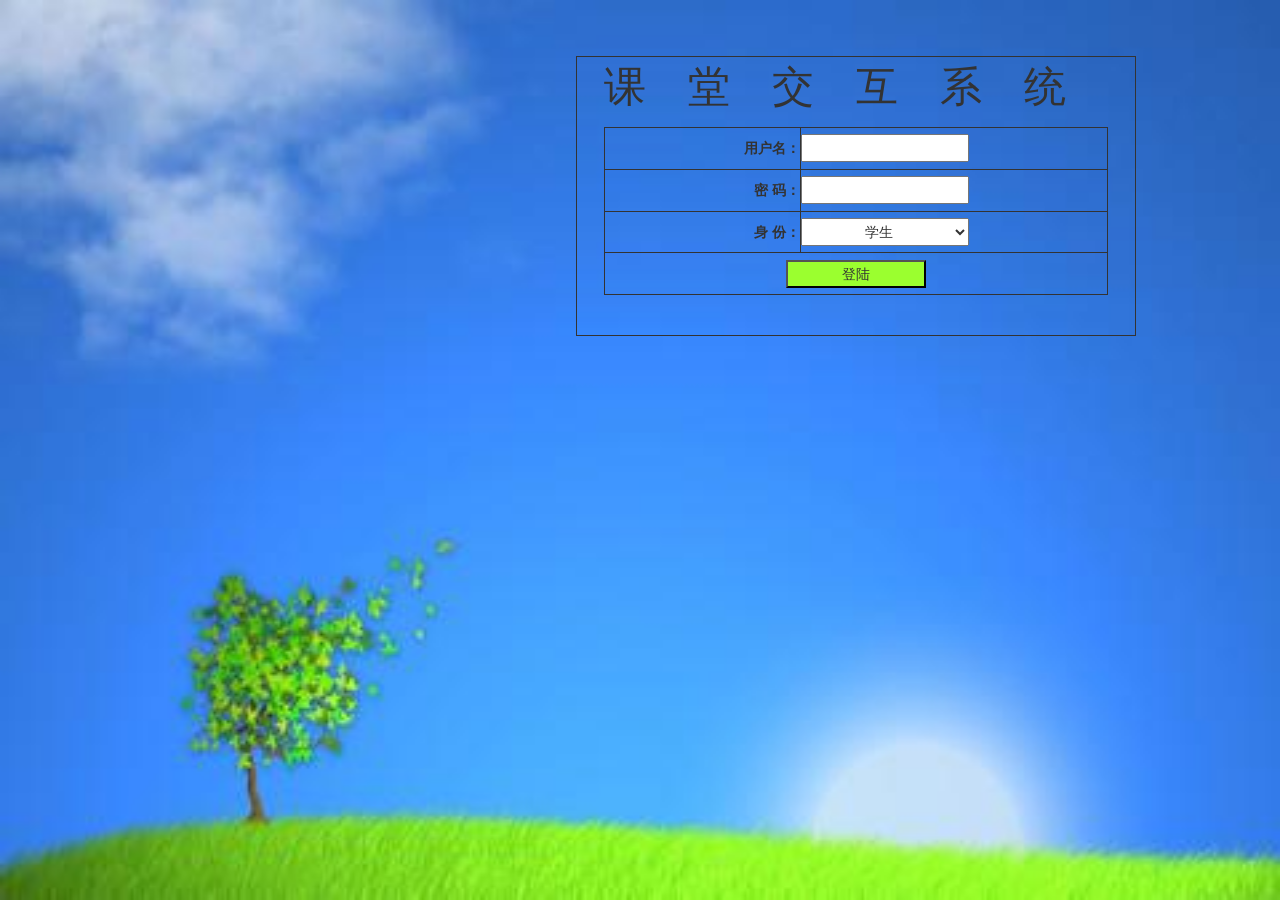
<file: index.html>
<!DOCTYPE html>
<html>
<head>
	<meta charset="utf-8">
	<title>登陆页面</title>
	<link rel="stylesheet" type="text/css" href="css/index.css">
	<link rel="stylesheet" type="text/css" href="bootstrap/css/bootstrap.min.css">
	<script type="text/javascript" src="js/jquery.min.js"></script>
	<script type="text/javascript" src="bootstrap/js/bootstrap.min.js"></script>
	<script type="text/javascript" src="js/index.js"></script>
</head>
<body>
	<section>			
		<form>
			<p class="title">课堂交互系统</p>
			<table>
				<tr>
					<td class="td_left">
						<span>用户名：</span>
					</td>
					<td class="td_right">
						<input type="text" id="userid" name="userid">
					</td>
				</tr>
				<tr>
					<td class="td_left">
						<span>密&nbsp;码：</span>
					</td>
					<td class="td_right">
						<input type="text" id="pwd" name="pwd">
					</td>
				</tr>
				<tr>
					<td class="td_left">
						<span>身&nbsp;份：</span>
					</td>
					<td class="td_right">
						<select name="userType" id="userType">
							<option>学生</option>
							<option>教师</option>
							<option>管理员</option>
						</select>
					</td>
				</tr>
				<tr>
					<td colspan="2"><input type="button" id="submit" name="submit" value="登陆"></td>
				</tr>
			</table>
		</form>
	</section>
	
</body>
</html>
</file>
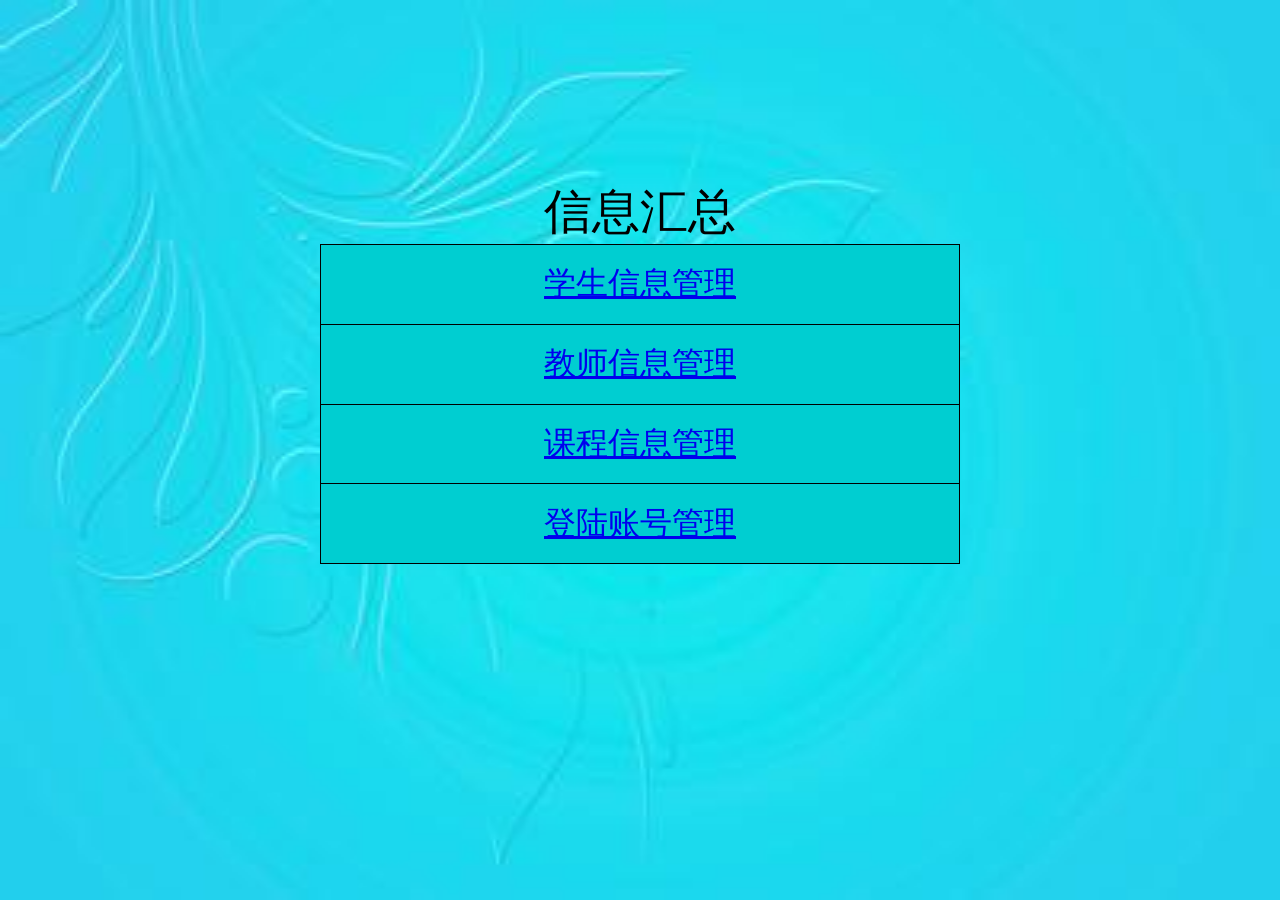
<file: html/admin.html>
<!DOCTYPE html>
<html>
<head>
	<meta charset="utf-8">
	<title></title>
	<link rel="stylesheet" type="text/css" href="../css/admin.css">
	<script type="text/javascript" src="../js/jquery.min.js"></script>
	<script type="text/javascript" src="../js/admin.js"></script>
</head>
<body>
	<section>
		<form>
			<table>
				<thead><caption>信息汇总</caption></thead>
				<tbody>
					<tr>
						<td><a href="admin_stu.html">学生信息管理</a></td>
					</tr>
					<tr>
						<td><a href="admin_tea.html">教师信息管理</a></td>
					</tr>
					<tr>
						<td><a href="admin_course.html">课程信息管理</a></td>
					</tr>
					<tr>
						<td><a href="admin_login.html">登陆账号管理</a></td>
					</tr>
				</tbody>
			</table>
		</form>
	</section>
	
</body>


</html>
</file>
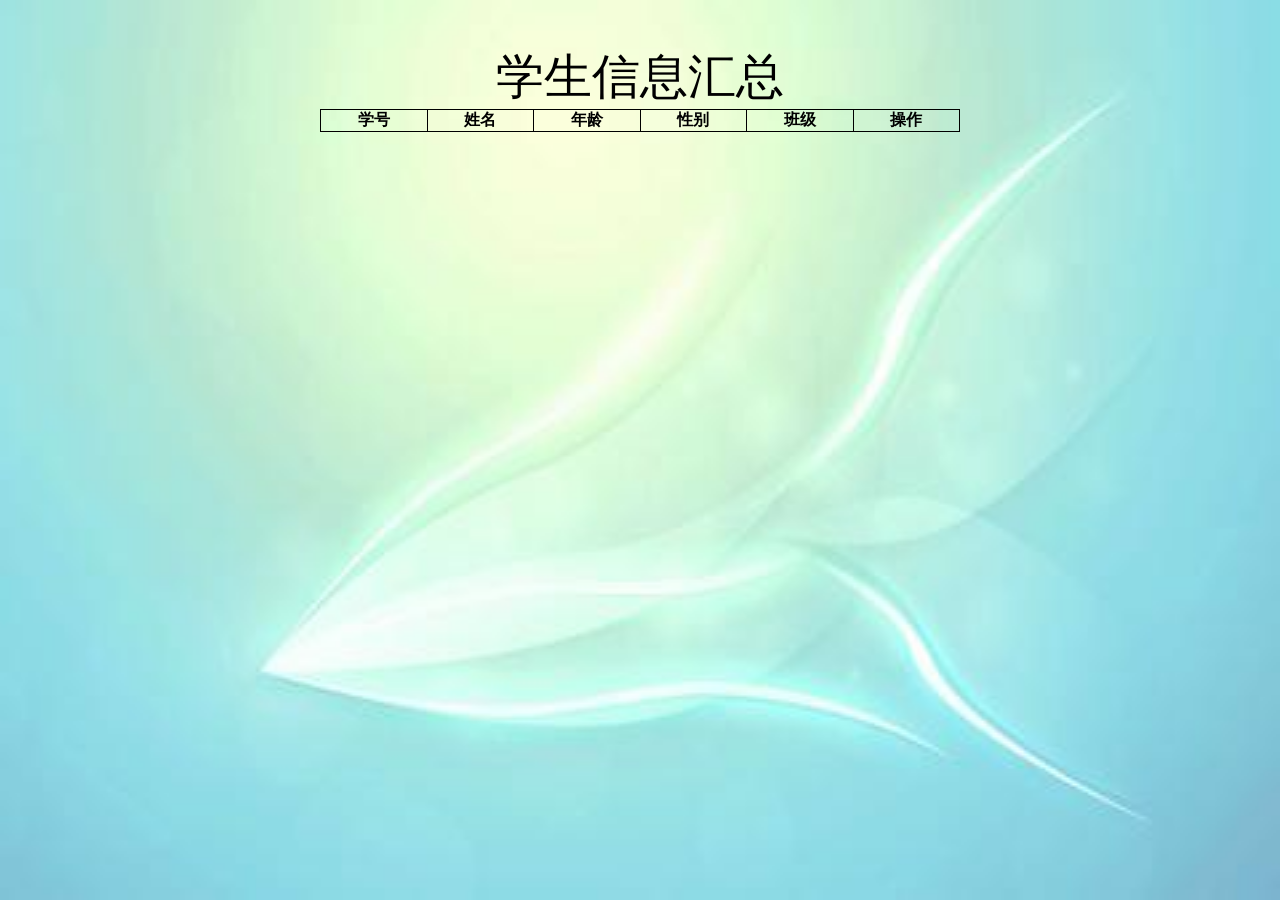
<file: html/admin_course.html>
<!DOCTYPE html>
<html>
<head>
	<meta charset="utf-8">
	<title></title>
	<link rel="stylesheet" type="text/css" href="../css/admin_stu.css">
</head>
<body>
	<section>
		<form>
			<table>
				<caption>学生信息汇总</caption>
				<thead>
					<tr>
						<th>学号</th>
						<th>姓名</th>
						<th>年龄</th>
						<th>性别</th>
						<th>班级</th>
						<th colspan="2">操作</th>
					</tr>
				</thead>
				<tbody></tbody>
			</table>
		</form>
	</section>
	<div id="newStuPanel">
		<form>
			<ul>
				<li>学号：<input type="text" id="sno" name=""></li>
				<li>姓名：<input type="text" id="sname" name=""></li>
				<li>年龄：<input type="text" id="sage" name=""></li>
				<li>性别：<input type="text" id="ssex" name=""></li>
				<li>班级：<input type="text" id="sclass" name=""></li>
				<li>
					<button type="button" id="saveNewStu">保存</button>
					<button type="button" id="closeNew">取消</button>
				</li>
			</ul>
		</form>
	</div>
	<div id="updateStuPanel">
		<form>
			<ul>
				<li>学号：<input type="text" id="upsno" name="" disabled="yes"></li>
				<li>姓名：<input type="text" id="upsname" name=""></li>
				<li>年龄：<input type="text" id="upsage" name=""></li>
				<li>性别：<input type="text" id="upssex" name=""></li>
				<li>班级：<input type="text" id="upsclass" name=""></li>
				<li>
					<button type="button" id="updateStu">保存</button>
					<button type="button" id="closeUpdate">取消</button>
				</li>
			</ul>
		</form>
	</div>
</body>
<script type="text/javascript" src="../js/jquery.min.js"></script>
<script type="text/javascript" src="../js/admin.js"></script>
<script type="text/javascript">
	$("#newStuPanel").hide();
	$("#updateStuPanel").hide();
	function newStu(obj){
		$("#newStuPanel").show();
	}
	$("#closeNew").click(function(){
		$("#newStuPanel").hide();
	});
	$("#closeUpdate").click(function(){
		$("#updateStuPanel").hide();
	});
	$("#saveNewStu").click(function(){
		var sno = encodeURIComponent($("#sno").val());
		var sname = encodeURIComponent($("#sname").val());
		var sage = encodeURIComponent($("#sage").val());
		var ssex = encodeURIComponent($("#ssex").val());
		var sclass = encodeURIComponent($("#sclass").val());
		var xhr = getXMLHttpRequest();
		xhr.onreadystatechange = function(){
			if (xhr.readyState == 4 && xhr.status == 200) {
				location.href = "admin_stu.html";
			}
		}
		xhr.open("post","http://localhost/ktjhxt/php/admin_add_stu.php",true);
		xhr.setRequestHeader("content-type","application/x-www-form-urlencoded");
		xhr.send("sno="+sno+"&sname="+sname+"&sage="+sage+"&ssex="+ssex+"&sclass="+sclass);
	});
	function deleteStu(obj){
		var deleteKey = encodeURIComponent($("tr:eq("+obj+")").children()[0].textContent);
		var xhr = getXMLHttpRequest();
		xhr.onreadystatechange = function(){
			if (xhr.readyState == 4 && xhr.status == 200) {
				location.href = "admin_stu.html";
				// console.log(xhr.responseText);
			}
		}
		xhr.open("post","http://localhost/ktjhxt/php/admin_delete_stu.php",true);
		xhr.setRequestHeader("content-type","application/x-www-form-urlencoded");
		xhr.send("deleteKey="+deleteKey);
	}
	function updateStu(obj){
		$("#updateStuPanel").show();
		$("#upsno").val($("tr:eq("+obj+")").children()[0].textContent);
		$("#upsname").val($("tr:eq("+obj+")").children()[1].textContent);
		$("#upsage").val($("tr:eq("+obj+")").children()[2].textContent);
		$("#upssex").val($("tr:eq("+obj+")").children()[3].textContent);
		$("#upsclass").val($("tr:eq("+obj+")").children()[4].textContent);
	}
	$("#updateStu").click(function(){
		var upsno = encodeURIComponent($("#upsno").val());
		var upsname = encodeURIComponent($("#upsname").val());
		var upsage = encodeURIComponent($("#upsage").val());
		var upssex = encodeURIComponent($("#upssex").val());
		var upsclass = encodeURIComponent($("#upsclass").val());
		var xhr = getXMLHttpRequest();
		xhr.onreadystatechange = function(){
			if (xhr.readyState == 4 && xhr.status == 200) {
				location.href = "admin_stu.html";
				// console.log(xhr.responseText);
			}
		}
		xhr.open("post","http://localhost/ktjhxt/php/admin_update_stu.php",true);
		xhr.setRequestHeader("content-type","application/x-www-form-urlencoded");
		xhr.send("upsno="+upsno+"&upsname="+upsname+"&upsage="+upsage+"&upssex="+upssex+"&upsclass="+upsclass);
	});
</script>



<script type="text/javascript">
	function getXMLHttpRequest(){
		if (window.XMLHttpRequest) {
			return new XMLHttpRequest();
		}else{
			return new AtiveXObject("Microsoft.XMLHTTP");
		}
	}
	var xhr = getXMLHttpRequest();
	xhr.onreadystatechange = function(){
		if (xhr.readyState == 4 && xhr.status == 200) {
			var jsonObj = JSON.parse(xhr.responseText);
			var dataArr = jsonObj.stuJSON;
			for (var i = 0; i < dataArr.length; i++) {
				var htmlText = $("tbody").html();
				htmlText = htmlText+"<tr><td>"+dataArr[i].sno+"</td><td>"+dataArr[i].sname+"</td><td>"+dataArr[i].sage+"</td><td>"+dataArr[i].ssex+"</td><td>"+dataArr[i].sclass+"</td><td><a href='javascript:deleteStu("+(i+1)+");'>删除</a></td><td><a href='javascript:updateStu("+(i+1)+");'>修改</a></td></tr>"
				$("tbody").html(htmlText);
			}
			var tr = document.createElement("tr");
			$(tr).html("<td><a href='javascript:newStu();'>新增</a></td>");
			$("tbody").append(tr);
		}
	}
	xhr.open("get","http://localhost/ktjhxt/php/getStuData.php",true);
	xhr.send(null);
</script>
</html>
</file>
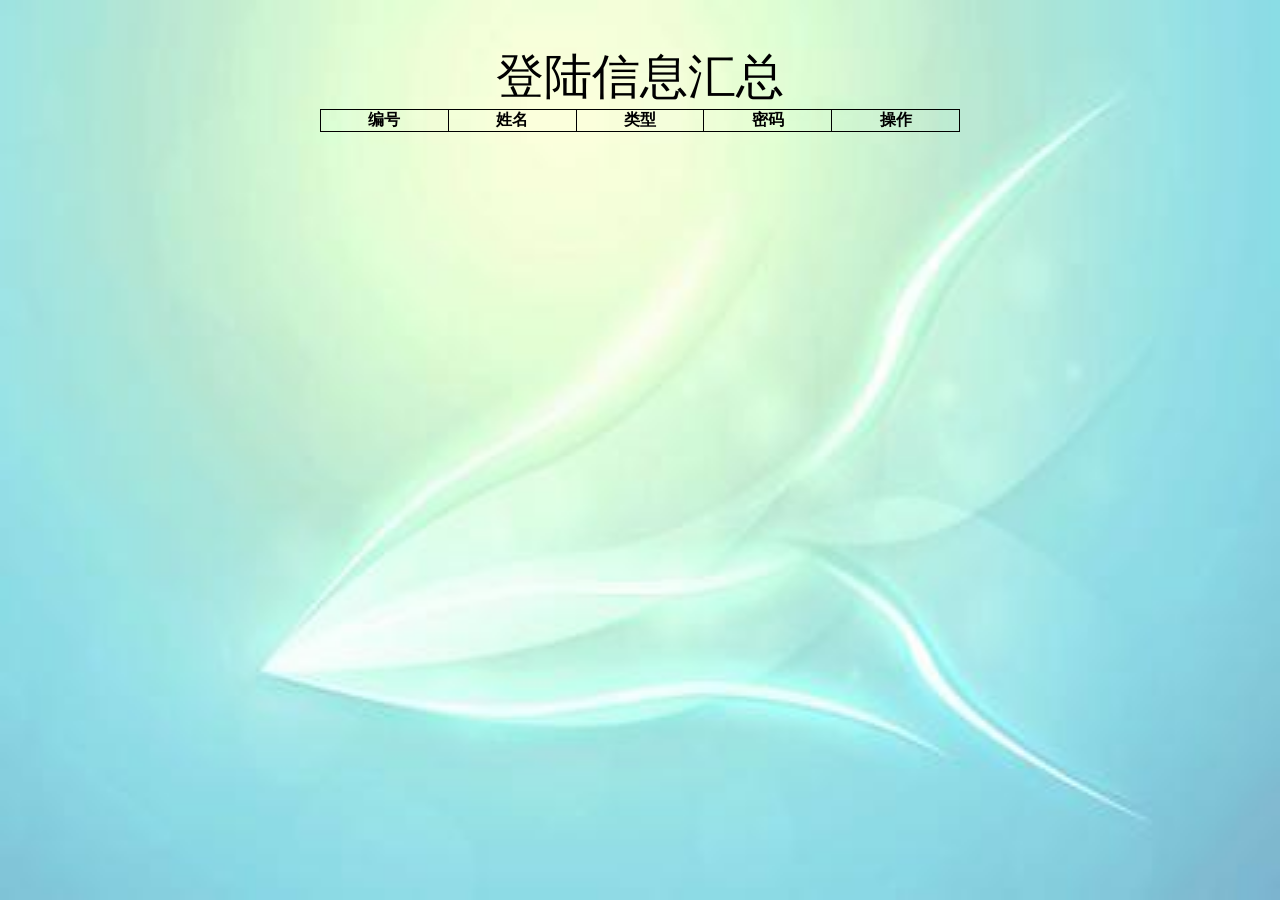
<file: html/admin_login.html>
<!DOCTYPE html>
<html>
<head>
	<meta charset="utf-8">
	<title></title>
	<link rel="stylesheet" type="text/css" href="../css/admin_stu.css">
</head>
<body>
	<section>
		<form>
			<table>
				<caption>登陆信息汇总</caption>
				<thead>
					<tr>
						<th>编号</th>
						<th>姓名</th>
						<th>类型</th>
						<th>密码</th>
						<th colspan="3">操作</th>
					</tr>
				</thead>
				<tbody></tbody>
			</table>
		</form>
	</section>
	<div id="newUserPanel">
		<form>
			<ul>
				<li>编号：<input type="text" id="uno" name=""></li>
				<li>姓名：<input type="text" id="uname" name=""></li>
				<li>类型：<input type="text" id="utype" name=""></li>
				<li>密码：<input type="text" id="upsw" name=""></li>
				<li>
					<button type="button" id="saveNewUser">保存</button>
					<button type="button" id="closeNew">取消</button>
				</li>
			</ul>
		</form>
	</div>
	<div id="updateUserPanel">
		<form>
			<ul>
				<li>编号：<input type="text" id="upuno" name="" disabled="yes"></li>
				<li>姓名：<input type="text" id="upuname" name=""></li>
				<li>类型：<input type="text" id="uputype" name=""></li>
				<li>密码：<input type="text" id="upupsw" name=""></li>
				<li>
					<button type="button" id="updateUser">保存</button>
					<button type="button" id="closeUpdate">取消</button>
				</li>
			</ul>
		</form>
	</div>
</body>
<script type="text/javascript" src="../js/jquery.min.js"></script>
<script type="text/javascript" src="../js/admin.js"></script>
<script type="text/javascript">
	$("#newUserPanel").hide();
	$("#updateUserPanel").hide();
	function newUser(obj){
		$("#newUserPanel").show();
	}
	$("#closeNew").click(function(){
		$("#newUserPanel").hide();
	});
	$("#closeUpdate").click(function(){
		$("#updateUserPanel").hide();
	});
	$("#saveNewUser").click(function(){
		var uno = encodeURIComponent($("#uno").val());
		var uname = encodeURIComponent($("#uname").val());
		var utype = encodeURIComponent($("#utype").val());
		var upsw = encodeURIComponent($("#upsw").val());
		var xhr = getXMLHttpRequest();
		xhr.onreadystatechange = function(){
			if (xhr.readyState == 4 && xhr.status == 200) {
				location.href = "admin_login.html";
			}
		}
		xhr.open("post","http://localhost/ktjhxt/php/admin_add_user.php",true);
		xhr.setRequestHeader("content-type","application/x-www-form-urlencoded");
		xhr.send("uno="+uno+"&uname="+uname+"&utype="+utype+"&upsw="+upsw);
	});
	function deleteUser(obj){
		var deleteKey = encodeURIComponent($("tr:eq("+obj+")").children()[0].textContent);
		var xhr = getXMLHttpRequest();
		xhr.onreadystatechange = function(){
			if (xhr.readyState == 4 && xhr.status == 200) {
				location.href = "admin_login.html";
				// console.log(xhr.responseText);
			}
		}
		xhr.open("post","http://localhost/ktjhxt/php/admin_delete_user.php",true);
		xhr.setRequestHeader("content-type","application/x-www-form-urlencoded");
		xhr.send("deleteKey="+deleteKey);
	}
	function resetPsw(obj){
		var resetKey = encodeURIComponent($("tr:eq("+obj+")").children()[0].textContent);
		
		var xhr = getXMLHttpRequest();
		xhr.onreadystatechange = function(){
			if (xhr.readyState == 4 && xhr.status == 200) {
				location.href = "admin_login.html";
				// console.log(xhr.responseText);
			}
		}
		xhr.open("post","http://localhost/ktjhxt/php/admin_reset_user.php",true);
		xhr.setRequestHeader("content-type","application/x-www-form-urlencoded");
		xhr.send("resetKey="+resetKey);console.log(resetKey);
	}
	function updateUser(obj){
		$("#updateUserPanel").show();
		$("#upuno").val($("tr:eq("+obj+")").children()[0].textContent);
		$("#upuname").val($("tr:eq("+obj+")").children()[1].textContent);
		$("#uputype").val($("tr:eq("+obj+")").children()[2].textContent);
		$("#upupsw").val($("tr:eq("+obj+")").children()[3].textContent);
	}

	$("#updateUser").click(function(){
		var upuno = encodeURIComponent($("#upuno").val());
		var upuname = encodeURIComponent($("#upuname").val());
		var uputype = encodeURIComponent($("#uputype").val());
		var upupsw = encodeURIComponent($("#upupsw").val());
		var xhr = getXMLHttpRequest();
		xhr.onreadystatechange = function(){
			if (xhr.readyState == 4 && xhr.status == 200) {
				location.href = "admin_login.html";
				// console.log(xhr.responseText);
			}
		}
		xhr.open("post","http://localhost/ktjhxt/php/admin_update_user.php",true);
		xhr.setRequestHeader("content-type","application/x-www-form-urlencoded");
		xhr.send("upsno="+upsno+"&upsname="+upsname+"&upsage="+upsage+"&upssex="+upssex+"&upsclass="+upsclass);
	});
</script>



<script type="text/javascript">
	function getXMLHttpRequest(){
		if (window.XMLHttpRequest) {
			return new XMLHttpRequest();
		}else{
			return new AtiveXObject("Microsoft.XMLHTTP");
		}
	}
	var xhr = getXMLHttpRequest();
	xhr.onreadystatechange = function(){
		if (xhr.readyState == 4 && xhr.status == 200) {
			var jsonObj = JSON.parse(xhr.responseText);
			var dataArr = jsonObj.userJSON;
			for (var i = 0; i < dataArr.length; i++) {
				var htmlText = $("tbody").html();
				htmlText = htmlText+"<tr><td>"+dataArr[i].id+"</td><td>"+dataArr[i].username+"</td><td>"+dataArr[i].usertype+"</td><td>"+dataArr[i].psw+"</td><td><a href='javascript:deleteUser("+(i+1)+");'>删除</a></td><td><a href='javascript:updateUser("+(i+1)+");'>修改</a></td><td><a href='javascript:resetPsw("+(i+1)+");'>重置密码</a></td></tr>"
				$("tbody").html(htmlText);
			}
			var tr = document.createElement("tr");
			$(tr).html("<td><a href='javascript:newUser();'>新增</a></td>");
			$("tbody").append(tr);
		}
	}
	xhr.open("get","http://localhost/ktjhxt/php/getUserData.php",true);
	xhr.send(null);
</script>
</html>
</file>
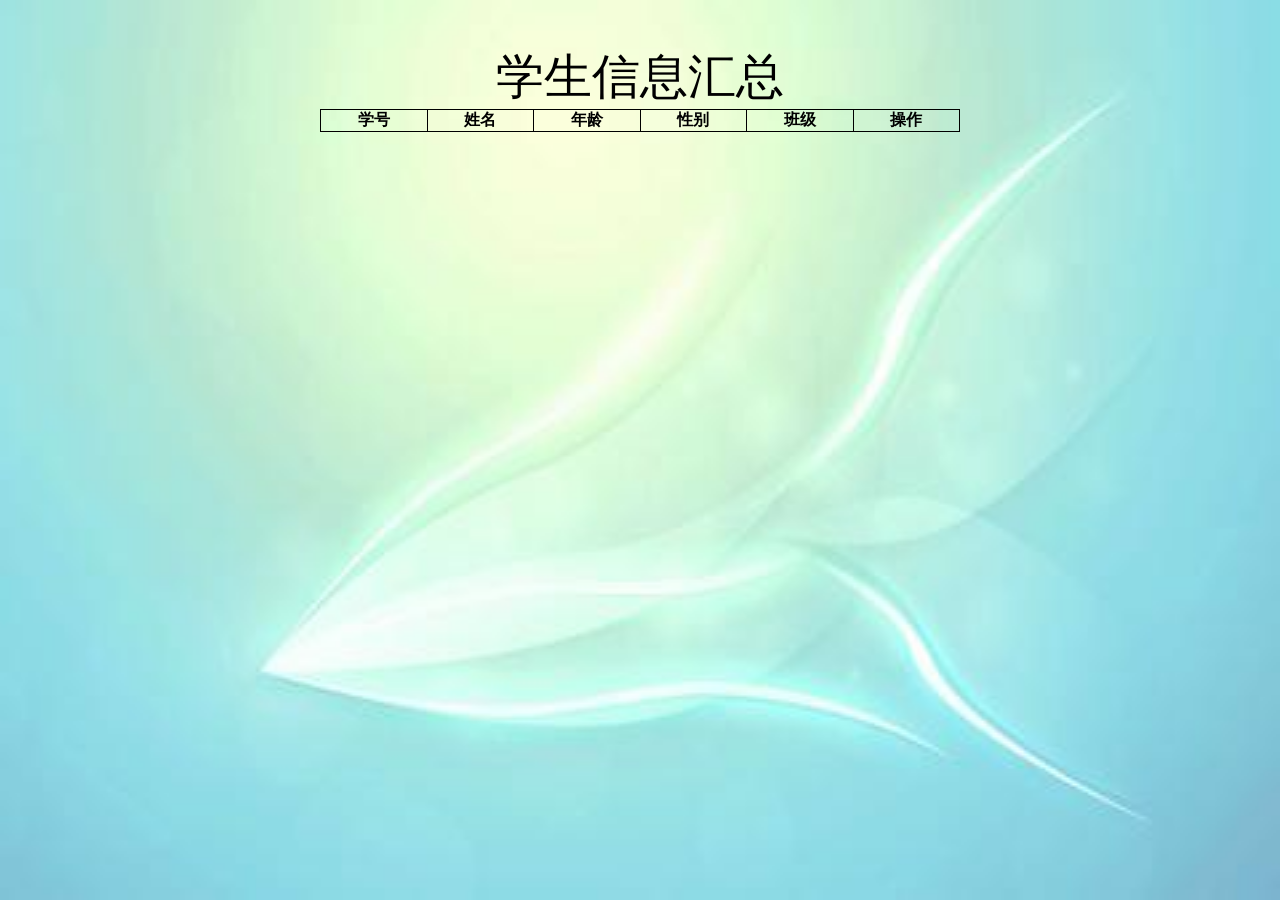
<file: html/admin_stu.html>
<!DOCTYPE html>
<html>
<head>
	<meta charset="utf-8">
	<title></title>
	<link rel="stylesheet" type="text/css" href="../css/admin_stu.css">
</head>
<body>
	<section>
		<form>
			<table>
				<caption>学生信息汇总</caption>
				<thead>
					<tr>
						<th>学号</th>
						<th>姓名</th>
						<th>年龄</th>
						<th>性别</th>
						<th>班级</th>
						<th colspan="2">操作</th>
					</tr>
				</thead>
				<tbody></tbody>
			</table>
		</form>
	</section>
	<div id="newStuPanel">
		<form>
			<ul>
				<li>学号：<input type="text" id="sno" name=""></li>
				<li>姓名：<input type="text" id="sname" name=""></li>
				<li>年龄：<input type="text" id="sage" name=""></li>
				<li>性别：<input type="text" id="ssex" name=""></li>
				<li>班级：<input type="text" id="sclass" name=""></li>
				<li>
					<button type="button" id="saveNewStu">保存</button>
					<button type="button" id="closeNew">取消</button>
				</li>
			</ul>
		</form>
	</div>
	<div id="updateStuPanel">
		<form>
			<ul>
				<li>学号：<input type="text" id="upsno" name="" disabled="yes"></li>
				<li>姓名：<input type="text" id="upsname" name=""></li>
				<li>年龄：<input type="text" id="upsage" name=""></li>
				<li>性别：<input type="text" id="upssex" name=""></li>
				<li>班级：<input type="text" id="upsclass" name=""></li>
				<li>
					<button type="button" id="updateStu">保存</button>
					<button type="button" id="closeUpdate">取消</button>
				</li>
			</ul>
		</form>
	</div>
</body>
<script type="text/javascript" src="../js/jquery.min.js"></script>
<script type="text/javascript" src="../js/admin.js"></script>
<script type="text/javascript">
	$("#newStuPanel").hide();
	$("#updateStuPanel").hide();
	function newStu(obj){
		$("#newStuPanel").show();
	}
	$("#closeNew").click(function(){
		$("#newStuPanel").hide();
	});
	$("#closeUpdate").click(function(){
		$("#updateStuPanel").hide();
	});
	$("#saveNewStu").click(function(){
		var sno = encodeURIComponent($("#sno").val());
		var sname = encodeURIComponent($("#sname").val());
		var sage = encodeURIComponent($("#sage").val());
		var ssex = encodeURIComponent($("#ssex").val());
		var sclass = encodeURIComponent($("#sclass").val());
		var xhr = getXMLHttpRequest();
		xhr.onreadystatechange = function(){
			if (xhr.readyState == 4 && xhr.status == 200) {
				location.href = "admin_stu.html";
			}
		}
		xhr.open("post","http://localhost/ktjhxt/php/admin_add_stu.php",true);
		xhr.setRequestHeader("content-type","application/x-www-form-urlencoded");
		xhr.send("sno="+sno+"&sname="+sname+"&sage="+sage+"&ssex="+ssex+"&sclass="+sclass);
	});
	function deleteStu(obj){
		var deleteKey = encodeURIComponent($("tr:eq("+obj+")").children()[0].textContent);
		var xhr = getXMLHttpRequest();
		xhr.onreadystatechange = function(){
			if (xhr.readyState == 4 && xhr.status == 200) {
				location.href = "admin_stu.html";
			}
		}
		xhr.open("post","http://localhost/ktjhxt/php/admin_delete_stu.php",true);
		xhr.setRequestHeader("content-type","application/x-www-form-urlencoded");
		xhr.send("deleteKey="+deleteKey);
	}
	function updateStu(obj){
		$("#updateStuPanel").show();
		$("#upsno").val($("tr:eq("+obj+")").children()[0].textContent);
		$("#upsname").val($("tr:eq("+obj+")").children()[1].textContent);
		$("#upsage").val($("tr:eq("+obj+")").children()[2].textContent);
		$("#upssex").val($("tr:eq("+obj+")").children()[3].textContent);
		$("#upsclass").val($("tr:eq("+obj+")").children()[4].textContent);
	}
	$("#updateStu").click(function(){
		var upsno = encodeURIComponent($("#upsno").val());
		var upsname = encodeURIComponent($("#upsname").val());
		var upsage = encodeURIComponent($("#upsage").val());
		var upssex = encodeURIComponent($("#upssex").val());
		var upsclass = encodeURIComponent($("#upsclass").val());
		var xhr = getXMLHttpRequest();
		xhr.onreadystatechange = function(){
			if (xhr.readyState == 4 && xhr.status == 200) {
				location.href = "admin_stu.html";
				// console.log(xhr.responseText);
			}
		}
		xhr.open("post","http://localhost/ktjhxt/php/admin_update_stu.php",true);
		xhr.setRequestHeader("content-type","application/x-www-form-urlencoded");
		xhr.send("upsno="+upsno+"&upsname="+upsname+"&upsage="+upsage+"&upssex="+upssex+"&upsclass="+upsclass);
	});
</script>



<script type="text/javascript">
	function getXMLHttpRequest(){
		if (window.XMLHttpRequest) {
			return new XMLHttpRequest();
		}else{
			return new AtiveXObject("Microsoft.XMLHTTP");
		}
	}
	var xhr = getXMLHttpRequest();
	xhr.onreadystatechange = function(){
		if (xhr.readyState == 4 && xhr.status == 200) {
			var jsonObj = JSON.parse(xhr.responseText);
			var dataArr = jsonObj.stuJSON;
			for (var i = 0; i < dataArr.length; i++) {
				var htmlText = $("tbody").html();
				htmlText = htmlText+"<tr><td>"+dataArr[i].sno+"</td><td>"+dataArr[i].sname+"</td><td>"+dataArr[i].sage+"</td><td>"+dataArr[i].ssex+"</td><td>"+dataArr[i].sclass+"</td><td><a href='javascript:deleteStu("+(i+1)+");'>删除</a></td><td><a href='javascript:updateStu("+(i+1)+");'>修改</a></td></tr>"
				$("tbody").html(htmlText);
			}
			var tr = document.createElement("tr");
			$(tr).html("<td><a href='javascript:newStu();'>新增</a></td>");
			$("tbody").append(tr);
		}
	}
	xhr.open("get","http://localhost/ktjhxt/php/getStuData.php",true);
	xhr.send(null);
</script>
</html>
</file>
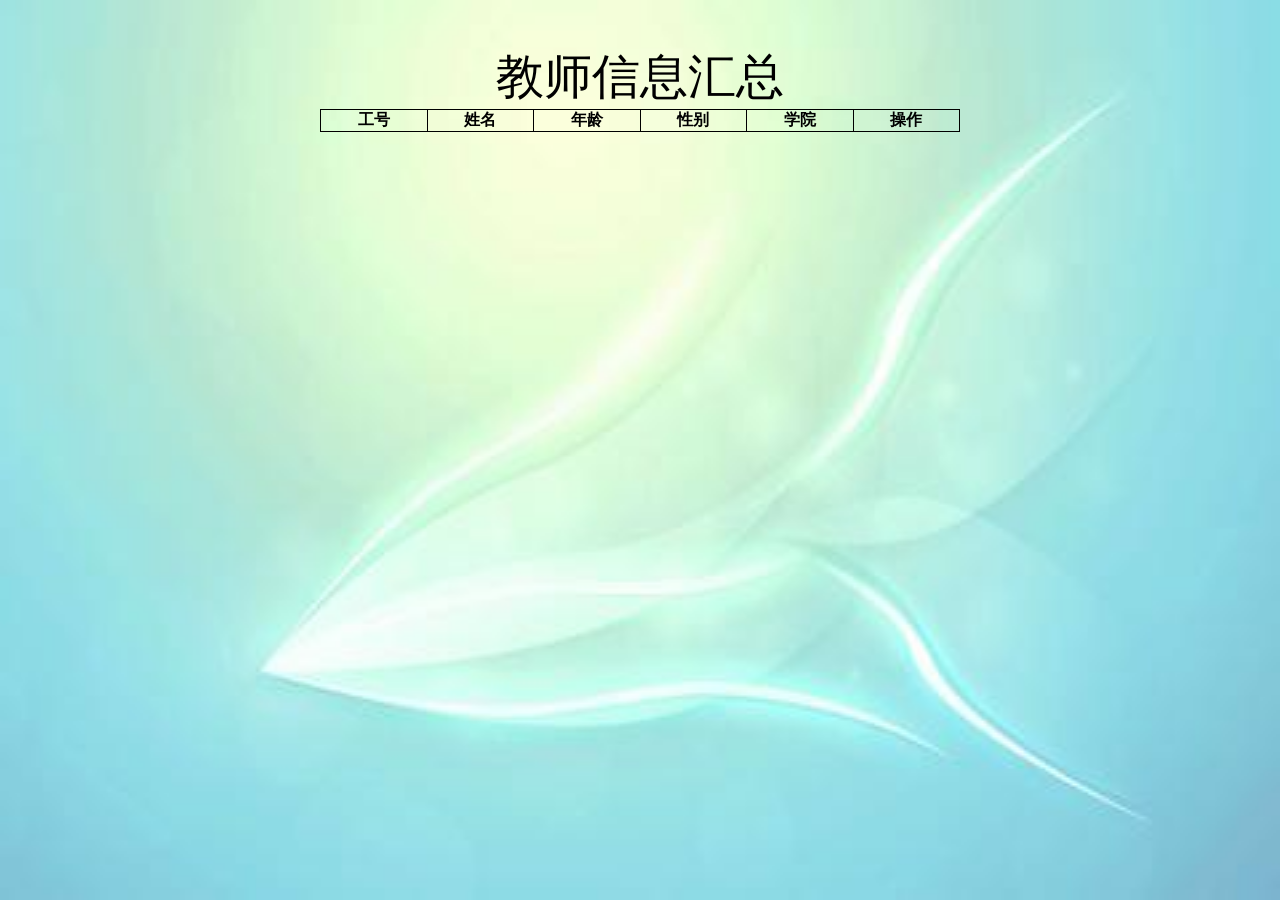
<file: html/admin_tea.html>
<!DOCTYPE html>
<html>
<head>
	<meta charset="utf-8">
	<title></title>
	<link rel="stylesheet" type="text/css" href="../css/admin_stu.css">
</head>
<body>
	<section>
		<form>
			<table>
				<caption>教师信息汇总</caption>
				<thead>
					<tr>
						<th>工号</th>
						<th>姓名</th>
						<th>年龄</th>
						<th>性别</th>
						<th>学院</th>
						<th colspan="2">操作</th>
					</tr>
				</thead>
				<tbody></tbody>
			</table>
		</form>
	</section>
	<div id="newTeaPanel">
		<form>
			<ul>
				<li>工号：<input type="text" id="tno" name=""></li>
				<li>姓名：<input type="text" id="tname" name=""></li>
				<li>年龄：<input type="text" id="tage" name=""></li>
				<li>性别：<input type="text" id="tsex" name=""></li>
				<li>学院：<input type="text" id="tinstitute" name=""></li>
				<li>
					<button type="button" id="saveNewTea">保存</button>
					<button type="button" id="closeNew">取消</button>
				</li>
			</ul>
		</form>
	</div>
	<div id="updateTeaPanel">
		<form>
			<ul>
				<li>工号：<input type="text" id="uptno" name="" disabled="yes"></li>
				<li>姓名：<input type="text" id="uptname" name=""></li>
				<li>年龄：<input type="text" id="uptage" name=""></li>
				<li>性别：<input type="text" id="uptsex" name=""></li>
				<li>学院：<input type="text" id="uptinstitute" name=""></li>
				<li>
					<button type="button" id="updateTea">保存</button>
					<button type="button" id="closeUpdate">取消</button>
				</li>
			</ul>
		</form>
	</div>
</body>
<script type="text/javascript" src="../js/jquery.min.js"></script>
<script type="text/javascript" src="../js/admin.js"></script>
<script type="text/javascript">
	$("#newTeaPanel").hide();
	$("#updateTeaPanel").hide();
	function newTea(obj){
		$("#newTeaPanel").show();
	}
	$("#closeNew").click(function(){
		$("#newTeaPanel").hide();
	});
	$("#closeUpdate").click(function(){
		$("#updateTeaPanel").hide();
	});
	$("#saveNewTea").click(function(){
		var tno = encodeURIComponent($("#tno").val());
		var tname = encodeURIComponent($("#tname").val());
		var tage = encodeURIComponent($("#tage").val());
		var tsex = encodeURIComponent($("#tsex").val());
		var tinstitute = encodeURIComponent($("#tinstitute").val());
		var xhr = getXMLHttpRequest();
		xhr.onreadystatechange = function(){
			if (xhr.readyState == 4 && xhr.status == 200) {
				location.href = "admin_tea.html";
			}
		}
		xhr.open("post","http://localhost/ktjhxt/php/admin_add_tea.php",true);
		xhr.setRequestHeader("content-type","application/x-www-form-urlencoded");
		xhr.send("tno="+tno+"&tname="+tname+"&tage="+tage+"&tsex="+tsex+"&tinstitute="+tinstitute);
	});
	function deleteTea(obj){
		var deleteKey = encodeURIComponent($("tr:eq("+obj+")").children()[0].textContent);
		var xhr = getXMLHttpRequest();
		xhr.onreadystatechange = function(){
			if (xhr.readyState == 4 && xhr.status == 200) {
				location.href = "admin_tea.html";
				// console.log(xhr.responseText);
			}
		}
		xhr.open("post","http://localhost/ktjhxt/php/admin_delete_tea.php",true);
		xhr.setRequestHeader("content-type","application/x-www-form-urlencoded");
		xhr.send("deleteKey="+deleteKey);
	}
	function updateTea(obj){
		$("#updateTeaPanel").show();
		$("#uptno").val($("tr:eq("+obj+")").children()[0].textContent);
		$("#uptname").val($("tr:eq("+obj+")").children()[1].textContent);
		$("#uptage").val($("tr:eq("+obj+")").children()[2].textContent);
		$("#uptsex").val($("tr:eq("+obj+")").children()[3].textContent);
		$("#uptinstitute").val($("tr:eq("+obj+")").children()[4].textContent);
	}
	$("#updateTea").click(function(){
		var uptno = encodeURIComponent($("#uptno").val());
		var uptname = encodeURIComponent($("#uptname").val());
		var uptage = encodeURIComponent($("#uptage").val());
		var uptsex = encodeURIComponent($("#uptsex").val());
		var uptinstitute = encodeURIComponent($("#uptinstitute").val());
		var xhr = getXMLHttpRequest();
		xhr.onreadystatechange = function(){
			if (xhr.readyState == 4 && xhr.status == 200) {
				location.href = "admin_tea.html";
				// console.log(xhr.responseText);
			}
		}
		xhr.open("post","http://localhost/ktjhxt/php/admin_update_tea.php",true);
		xhr.setRequestHeader("content-type","application/x-www-form-urlencoded");
		xhr.send("uptno="+uptno+"&uptname="+uptname+"&uptage="+uptage+"&uptsex="+uptsex+"&uptinstitute="+uptinstitute);
	});
</script>



<script type="text/javascript">
	function getXMLHttpRequest(){
		if (window.XMLHttpRequest) {
			return new XMLHttpRequest();
		}else{
			return new AtiveXObject("Microsoft.XMLHTTP");
		}
	}
	var xhr = getXMLHttpRequest();
	xhr.onreadystatechange = function(){
		if (xhr.readyState == 4 && xhr.status == 200) {
			var jsonObj = JSON.parse(xhr.responseText);
			var dataArr = jsonObj.teaJSON;
			for (var i = 0; i < dataArr.length; i++) {
				var htmlText = $("tbody").html();
				htmlText = htmlText+"<tr><td>"+dataArr[i].tno+"</td><td>"+dataArr[i].sname+"</td><td>"+dataArr[i].tage+"</td><td>"+dataArr[i].tsex+"</td><td>"+dataArr[i].tinstitute+"</td><td><a href='javascript:deleteStu("+(i+1)+");'>删除</a></td><td><a href='javascript:updateStu("+(i+1)+");'>修改</a></td></tr>"
				$("tbody").html(htmlText);
			}
			var tr = document.createElement("tr");
			$(tr).html("<td><a href='javascript:newTea();'>新增</a></td>");
			$("tbody").append(tr);
		}
	}
	xhr.open("get","http://localhost/ktjhxt/php/getTeaData.php",true);
	xhr.send(null);
</script>
</html>
</file>
<file: css/index.css>
*{
	margin: 0;
	padding: 0;
}
section{
	/*margin-top: 7%;*/
	background: url(../images/login_bg.jpg) no-repeat;
	background-size: 100% 100%;
}
form{
	width: 40em;
	height: 20em;
	position: relative;
	top: 4em;
	border: 1px solid ;
	margin-left: 45%;
	text-align: center;
}
.title{
	font-size: 3em;
	letter-spacing: 1em;
	font-family: "微软雅黑";
}
table{
	width: 36em;
	height: 12em;
	margin: 0 auto;
	border: 1px solid ;
}
table td{

	border: 1px solid;
}
.td_left{
	width: 14em;

}
.td_left span{
	font-size: 1em;
	font-weight: bold;
	float: right;
}
.td_right input,.td_right select{
	float: left;
	width: 12em;
	height: 2em;
}
.td_right select:hover{
	cursor: pointer;
}
select{
	padding: 0 2%;
	margin: 0;
}
select option{
	text-align: center;
}
#submit{
	width: 10em;
	height: 2em;
	font-size: 1em;
	background: rgb(155,255,47);
}
#submit:hover{
	background: rgb(129,226,39);
}
</file>
<file: css/admin.css>
*{
	margin: 0;
	padding: 0;
}
section{
	background: url(../images/admin_index.jpg) no-repeat;
	background-size: 100% 100%;
}
section .center{
	font-size: 34px;
	line-height: 80px;
}
section form{
	width: 40em;
	height: 24em;
	margin: 0 auto;
	position: relative;
	top: 20%;
	/*border: 1px solid ;*/
}
table{
	width: 40em;
	height: 20em;
	margin: 0 auto;
	border: 1px solid ;
	border-collapse: collapse;
}
table thead,table tbody{
	background: #00CED1;
}

table td{
	font-size: 2em;
	text-align: center;
	border: 1px solid;
}
caption{
	font-size: 3em;

}
</file>
<file: css/admin_stu.css>
*{
	margin: 0;
	padding: 0;
}
section{
	background: url(../images/admin_stu.jpg) no-repeat;
	background-size: 100% 100%;
}
section form{
	/*width: 40em;
	height: 24em;*/
	
	position: relative;
	top: 5%;
	/*border: 1px solid ;*/
}
table{
	margin: 0 auto;
	width: 40em;
	/*height: 20em;*/
	border: 1px solid ;
	border-collapse: collapse;
}
table thead,table tbody{
	/*background: #00CED1;*/
}
table th{
	border: 1px solid;
}
table td{
	font-size: 1em;
	text-align: center;
	border: 1px solid;
}
caption{
	font-size: 3em;

}
#newStuPanel,#updateStuPanel{
			position: absolute;
			width: 400px;
			height: 400px;
			left: 50%;
			top: 50%;
			margin-left: -200px;
			margin-top: -200px;
			background-color: rgba(255,255,255,1);
		}
		ul{
			margin-top: 40px;
		}
		li{
			list-style: none;
			padding: 5px 10px 5px 10px;
		}
</file>
